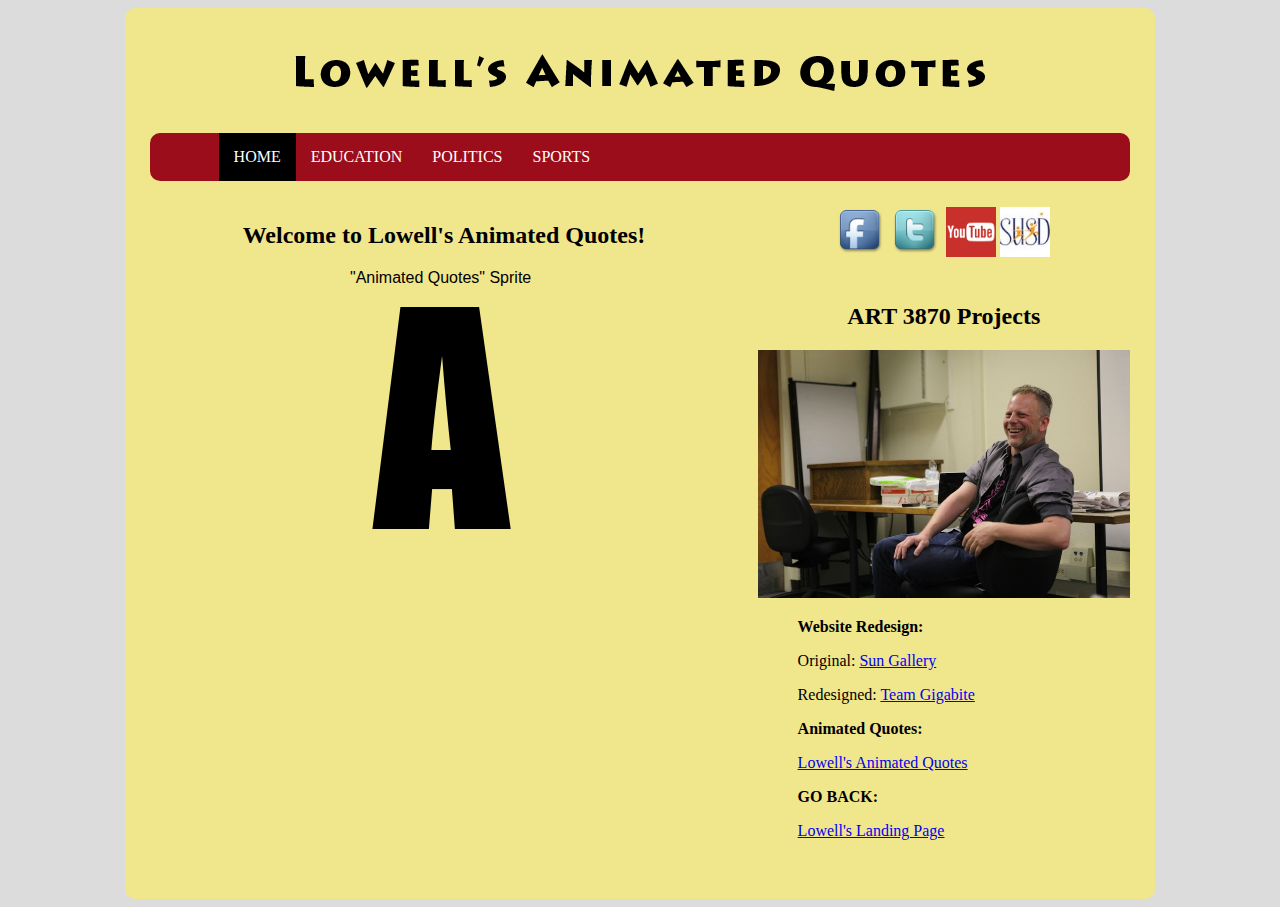
<file: animated-quotes/index.html>
<!DOCTYPE html>
<html lang="en">
<head>
  <meta charset="utf-8" />
  <link rel="icon" href="./images/lowell1.jpg">
  <title>Lowell's Animated Quotes</title>
  <link rel="stylesheet" type="text/css" href="style.css" />
  <meta name="viewport" content="width=device-width, initial-scale=1.0">

  <!--[if IE]>
  <script src="http://html5shiv.googlecode.com/svn/trunk/html5.js"></script>
  <![endif]-->

</head>
<body>
  <div id="wrapper">
    <header>
      <a href="index.html"><img src="./images/animated-header.png"/></a>
    </header>
    <nav>
      <ul>
        <li class='active'><a href="index.html">HOME</a></li><li>
        <a href="education.html">EDUCATION</a>
				<li><a href="politics.html">POLITICS</a>
        <li><a href="sports.html">SPORTS</a></li>
      </ul>
        <div class="clear"></div>
    </nav>
    <aside class="sidebar">
      <div id="social">
      <tr>
      <td><a href="https://www.facebook.com/lbtman" target="_blank"><img src="./images/facebook.png"/></a></td>
      <td><a href="https://twitter.com/lowelltuckerman" target="_blank"><img src="./images/twitter.png"/></a></td>
      <td><a href="https://www.youtube.com/lbtman" target="_blank"><img src="./images/youtube.png"/></a></td>
      <td><a href="http://www.stocktonusd.net/Page/7645" target="_blank"><img src="./images/susd.jpg"/></a></td>
      </tr>
    </div>
    </aside>
    <section class="left-col">
      <h2>Welcome to Lowell's Animated Quotes!</h2>
      <style id="jsbin-css">
      #animated {
        border:0px solid red;
        margin-left: 200px;
        height:300px;
        width:186px ;
        background-image:url(images/animated-quotes-sprite.png);

        -webkit-animation: play 6.0s steps(14) infinite;
      }

      @-webkit-keyframes play {
         from { background-position:    0px; }
           to { background-position: -2600px; }
      }
      </style>
      <body>

      <div id="animated">"Animated Quotes" Sprite</div>

      </body>
    </section>
    <aside class="sidebar">
      <h2>ART 3870 Projects</h2>
      <img src="./images/ian-pollock.jpg"/>
      <ul><b>Website Redesign:</b></ul>
      <ul>Original: <a href="http://www.sungallery.org/" target="_blank">Sun Gallery</a></ul>
      <ul>Redesigned: <a href="http://ada.csueastbay.edu/~bb4295/sungalleryredesign/" target="_blank">Team Gigabite</a></ul>
      <ul><b>Animated Quotes:</b></ul>
      <ul><a href="index.html">Lowell's Animated Quotes</a></ul>
      <ul><b>GO BACK:</b></ul>
      <ul><a href="http://ada.csueastbay.edu/~bb4295/">Lowell's Landing Page</a></ul>
    </aside>
      <div class="clear"></div>
</body>
</html>
</file>
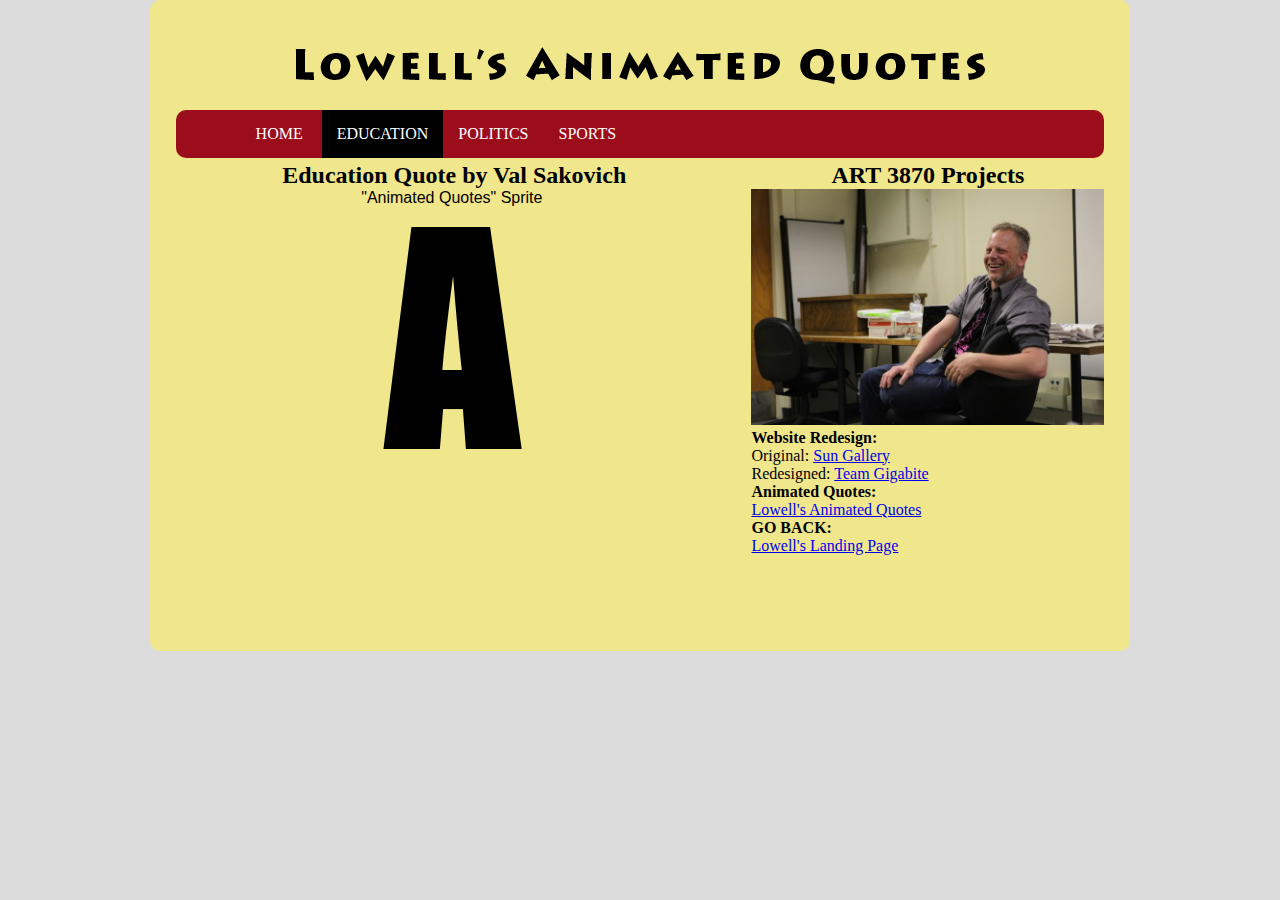
<file: animated-quotes/education.html>
<!DOCTYPE html>
<html lang="en">
<head>
  <meta charset="utf-8" />
  <link rel="icon" href="./images/lowell1.jpg">
  <title>Lowell's Animated Quotes</title>
  <link rel="stylesheet" type="text/css" href="style.css" />
  <link rel="stylesheet" type="text/css" href="quote-style.css" />
  <meta name="viewport" content="width=device-width, initial-scale=1.0">

  <!--[if IE]>
  <script src="http://html5shiv.googlecode.com/svn/trunk/html5.js"></script>
  <![endif]-->

</head>
<body>
  <div id="wrapper">
    <header>
      <a href="index.html"><img src="./images/animated-header.png"/></a>
    </header>
    <nav>
      <ul>
        <li><a href="index.html">HOME</a></li>
        <li class='active'><a href="education.html">EDUCATION</a>
				<li><a href="politics.html">POLITICS</a>
        <li><a href="sports.html">SPORTS</a></li>
      </ul>
        <div class="clear"></div>
    </nav>
    <aside class="sidebar">
      <h2>ART 3870 Projects</h2>
      <img src="./images/ian-pollock.jpg"/>
      <ul><b>Website Redesign:</b></ul>
      <ul>Original: <a href="http://www.sungallery.org/" target="_blank">Sun Gallery</a></ul>
      <ul>Redesigned: <a href="http://ada.csueastbay.edu/~bb4295/sungalleryredesign/" target="_blank">Team Gigabite</a></ul>
      <ul><b>Animated Quotes:</b></ul>
      <ul><a href="index.html">Lowell's Animated Quotes</a></ul>
      <ul><b>GO BACK:</b></ul>
      <ul><a href="http://ada.csueastbay.edu/~bb4295/">Lowell's Landing Page</a></ul>
    </aside>
    <section class="left-col">
      <h2>Education Quote by Val Sakovich</h2>
      <style id="jsbin-css">
      #animated {
        border:0px solid red;
        margin-left: auto;
        margin-right: auto;
        height:300px;
        width:186px;
        background-image:url(images/animated-quotes-sprite.png);

        -webkit-animation: play 6.0s steps(14) infinite;
      }

      @-webkit-keyframes play {
         from { background-position:    0px; }
           to { background-position: -2600px; }
      }
      </style>
      </head>
      <body>

      <div id="animated">"Animated Quotes" Sprite</div>

      </body>
    </section>
      <div class="clear"></div>
      <footer>
        <q>Education is about getting people to believe in themselves and...</q>
        <q>getting people to have a good self esteem. That's all that matters.</q>
      </footer>
</body>
</html>
</file>
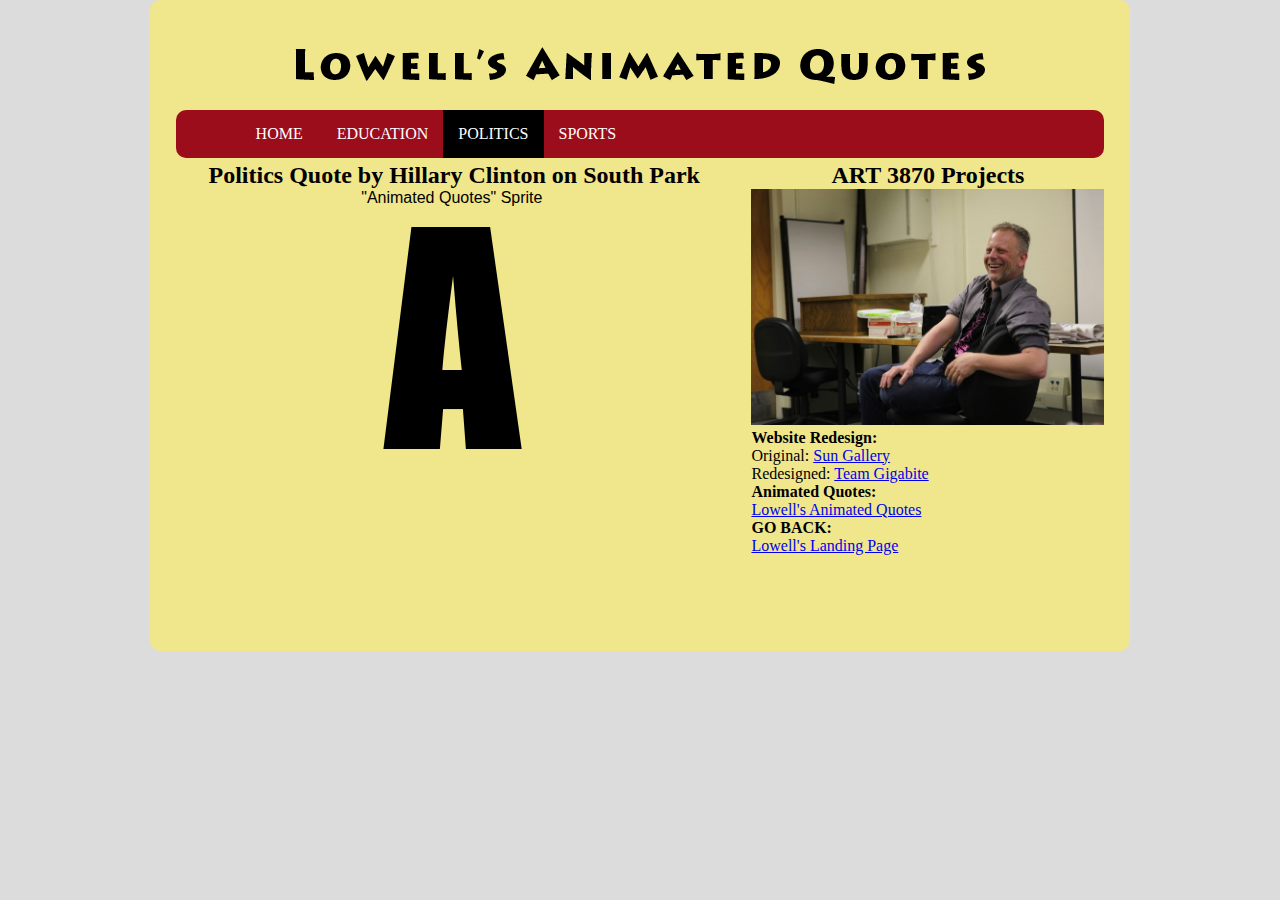
<file: animated-quotes/politics.html>
<!DOCTYPE html>
<html lang="en">
<head>
  <meta charset="utf-8" />
  <link rel="icon" href="./images/lowell1.jpg">
  <title>Lowell's Animated Quotes</title>
  <link rel="stylesheet" type="text/css" href="style.css" />
  <link rel="stylesheet" type="text/css" href="quote-style.css" />
  <meta name="viewport" content="width=device-width, initial-scale=1.0">

  <!--[if IE]>
  <script src="http://html5shiv.googlecode.com/svn/trunk/html5.js"></script>
  <![endif]-->

</head>
<body>
  <div id="wrapper">
    <header>
      <a href="index.html"><img src="./images/animated-header.png"/></a>
    </header>
    <nav>
      <ul>
        <li><a href="index.html">HOME</a></li>
        <li><a href="education.html">EDUCATION</a>
				<li class='active'><a href="politics.html">POLITICS</a>
        <li><a href="sports.html">SPORTS</a></li>
      </ul>
        <div class="clear"></div>
    </nav>
    <aside class="sidebar">
      <h2>ART 3870 Projects</h2>
      <img src="./images/ian-pollock.jpg"/>
      <ul><b>Website Redesign:</b></ul>
      <ul>Original: <a href="http://www.sungallery.org/" target="_blank">Sun Gallery</a></ul>
      <ul>Redesigned: <a href="http://ada.csueastbay.edu/~bb4295/sungalleryredesign/" target="_blank">Team Gigabite</a></ul>
      <ul><b>Animated Quotes:</b></ul>
      <ul><a href="index.html">Lowell's Animated Quotes</a></ul>
      <ul><b>GO BACK:</b></ul>
      <ul><a href="http://ada.csueastbay.edu/~bb4295/">Lowell's Landing Page</a></ul>
    </aside>
    <section class="left-col">
      <h2>Politics Quote by Hillary Clinton on South Park</h2>
      <style id="jsbin-css">
      #animated {
        border:0px solid red;
        margin-left: auto;
        margin-right: auto;
        height:300px;
        width:186px;
        background-image:url(images/animated-quotes-sprite.png);

        -webkit-animation: play 6.0s steps(14) infinite;
      }

      @-webkit-keyframes play {
         from { background-position:    0px; }
           to { background-position: -2600px; }
      }
      </style>
      </head>
      <body>

      <div id="animated">"Animated Quotes" Sprite</div>

      </body>
    </section>
      <div class="clear"></div>
      <footer>
        <q>My opponent is a liar and cannot be trusted...</q>
        <q>do not believe anything he says.</q>
      </footer>
</body>
</html>
</file>
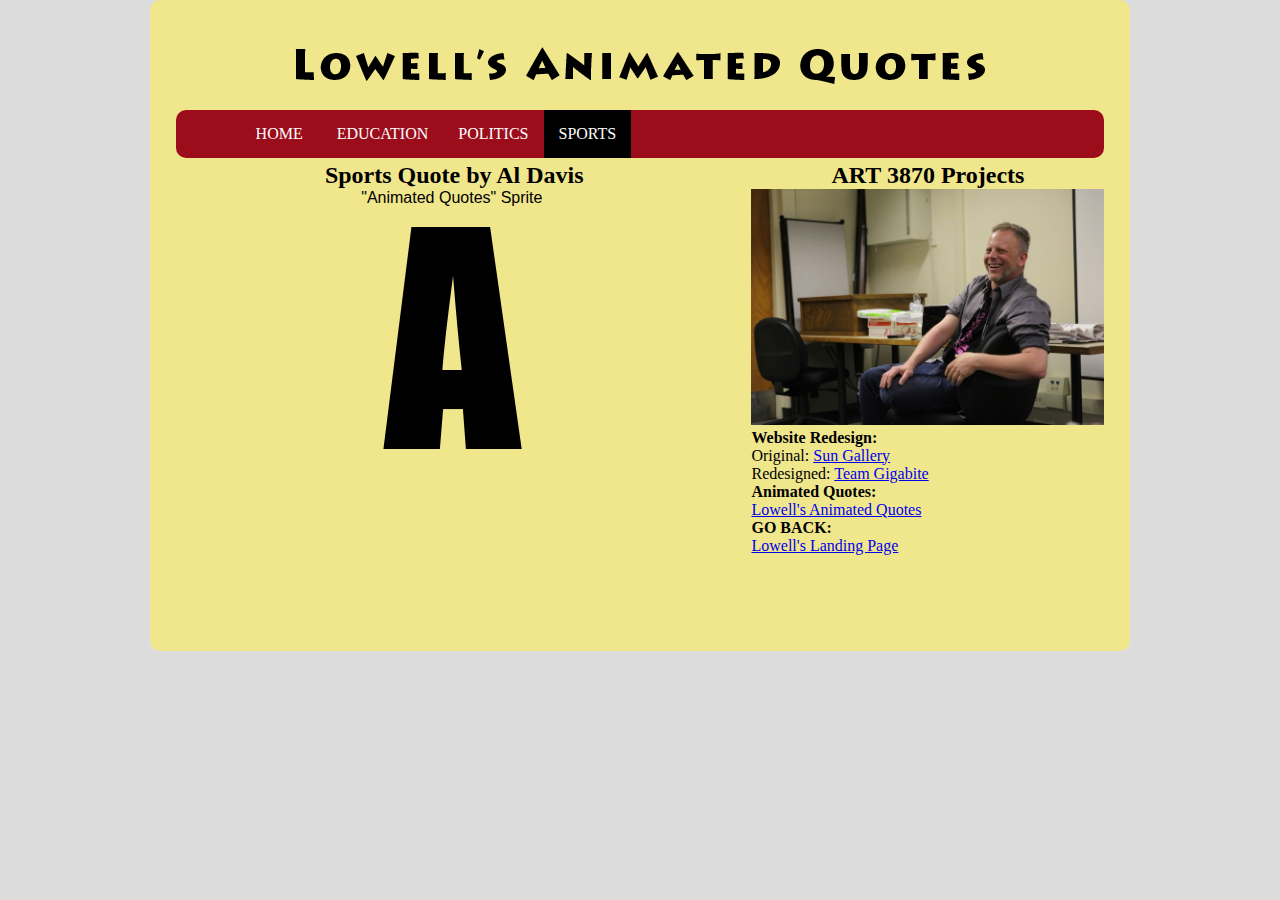
<file: animated-quotes/sports.html>
<!DOCTYPE html>
<html lang="en">
<head>
  <meta charset="utf-8" />
  <link rel="icon" href="./images/lowell1.jpg">
  <title>Lowell's Animated Quotes</title>
  <link rel="stylesheet" type="text/css" href="style.css" />
  <link rel="stylesheet" type="text/css" href="quote-style.css" />
  <meta name="viewport" content="width=device-width, initial-scale=1.0">

  <!--[if IE]>
  <script src="http://html5shiv.googlecode.com/svn/trunk/html5.js"></script>
  <![endif]-->

</head>
<body>
  <div id="wrapper">
    <header>
      <a href="index.html"><img src="./images/animated-header.png"/></a>
    </header>
    <nav>
      <ul>
        <li><a href="index.html">HOME</a></li>
        <li><a href="education.html">EDUCATION</a>
				<li><a href="politics.html">POLITICS</a>
        <li class='active'><a href="sports.html">SPORTS</a></li>
      </ul>
        <div class="clear"></div>
    </nav>
    <aside class="sidebar">
      <h2>ART 3870 Projects</h2>
      <img src="./images/ian-pollock.jpg"/>
      <ul><b>Website Redesign:</b></ul>
      <ul>Original: <a href="http://www.sungallery.org/" target="_blank">Sun Gallery</a></ul>
      <ul>Redesigned: <a href="http://ada.csueastbay.edu/~bb4295/sungalleryredesign/" target="_blank">Team Gigabite</a></ul>
      <ul><b>Animated Quotes:</b></ul>
      <ul><a href="index.html">Lowell's Animated Quotes</a></ul>
      <ul><b>GO BACK:</b></ul>
      <ul><a href="http://ada.csueastbay.edu/~bb4295/">Lowell's Landing Page</a></ul>
    </aside>
    <section class="left-col">
      <h2>Sports Quote by Al Davis</h2>
      <style id="jsbin-css">
      #animated {
        border:0px solid red;
        margin-left: auto;
        margin-right: auto;
        height:300px;
        width:186px;
        background-image:url(images/animated-quotes-sprite.png);

        -webkit-animation: play 6.0s steps(14) infinite;
      }

      @-webkit-keyframes play {
         from { background-position:    0px; }
           to { background-position: -2600px; }
      }
      </style>
      </head>
      <body>

      <div id="animated">"Animated Quotes" Sprite</div>

      </body>
    </section>
      <div class="clear"></div>
      <footer>
        <q>Just win...</q>
        <q>Baby!</q>
      </footer>
</body>
</html>
</file>
<file: animated-quotes/style.css>
div {
-webkit-transform: scale(1.0);

-moz-transform: scale(1.0);

-o-transform: scale(1.0);

transform: scale(1.0);
}
body {
  background : #DCDCDC;
  font-family : "Helvetica", "Arial", "Tahoma";
}
iframe {
  text-align:center;
  width:100%;
}
ul {
  font-family: "Verdana";
}
dl {
  text-align : center;
}
h2 {
  text-align : center;
  font-family : serif;
}
h3 {
  text-align : center;
  font-family: fantasy;
}
h4 {
  text-align : center;
}
p {
  padding : 2%
}
img {
  text-align : center;
  max-width : 100%;
  height : auto;
  width : auto;
}
#wrapper {
  margin : 0 auto;
  max-width : 980px;
  width : 96%;
  background : #f0e68c;
  padding : 2%;
  border-radius : 10px;
}
header {
  padding : 5px;
  text-align : center;
}
nav {
  background : #9C0D1B;
  padding : 0;
  margin : 0 0;
  border-radius : 10px;
}
nav a:hover, nav li.active a {
  background-color : #000000;
  color : #FFFFFF;
}
nav ul {
  list-style : none;
  margin-left : 7%;
  padding : 0;
}
nav ul li {
  display: inline-block;
}
nav ul li:hover{
  background-color: #333;
}
nav ul li a,visited{
  color: #FFFFFF;
  display: block;
  padding: 15px;
  text-decoration: none;
}
nav ul li a:hover{
  color: #ccc;
  text-decoration: none;
}
nav ul li:hover ul{
  display: block;
}
nav ul ul{
  display: none;
  position: absolute;
  background-color: #333;
  border-top: 0;
  margin-left: 0px;
  min-width: 200px;
  z-index: 9999;
}
nav ul ul li{
  display: block;
}
nav ul ul li a,visited{
  color: #ccc;
}
nav ul ul li a:hover {
  color: #FFD700;
}
.clear {
  clear : both;
}
#social {
  text-align : center;
}
#social img {
  padding-top : 5px;
  height : 50px;
  width : 50px;
}
.left-col {
  background : #f0e68c;
  width : 60%;
  float : left;
  margin-top: 0.5%;
  margin-bottom: 1.75%;
  border-radius : 10px;
}
.sidebar {
  background : #f0e68c;
  width : 38%;
  float : right;
  margin-top: 0.5%;
  margin-bottom: 1.75%;
  border-radius : 10px;
}
footer {
  background :: #A09885;
  border-radius : 50px;
}

/*---MEDIA QUERIES---*/

@media screen and (max-width: 740px) {
.left-col {
  width : 100%;
}
.sidebar {
  width : 100%;
}
}
</file>
<file: animated-quotes/quote-style.css>
@import url(http://fonts.googleapis.com/css?family=Merriweather:400,700italic);
*, *:before, *:after {
  margin:0;
  padding:0;
  -webkit-box-sizing:border-box;
  -moz-box-sizing:border-box;
  box-sizing:border-box;
}
q {
  margin-left: auto;
  margin-right: auto;
  width:90%;
  font-size:3rem;
  font-weight:700;
  font-style:italic;
  letter-spacing:-1.5rem;
  opacity:0;
  transform:translateX(-50%) translateY(-50%);
}
q:nth-child(1) {
  animation:expand-1 10s infinite;
}
q:nth-child(2) {
  animation:expand-2 10s infinite;
}
@keyframes expand-1 {
  0%, 60%, 100% {
    letter-spacing:-1.5rem;
    opacity:0;
  }
  10%, 50% {
    letter-spacing:0;
    opacity:1;
  }
}
@keyframes expand-2 {
  0%, 60%, 100% {
    letter-spacing:0;
    opacity:1;
  }
  10%, 50% {
    letter-spacing:-1.5rem;
    opacity:0;
  }
}
</file>
